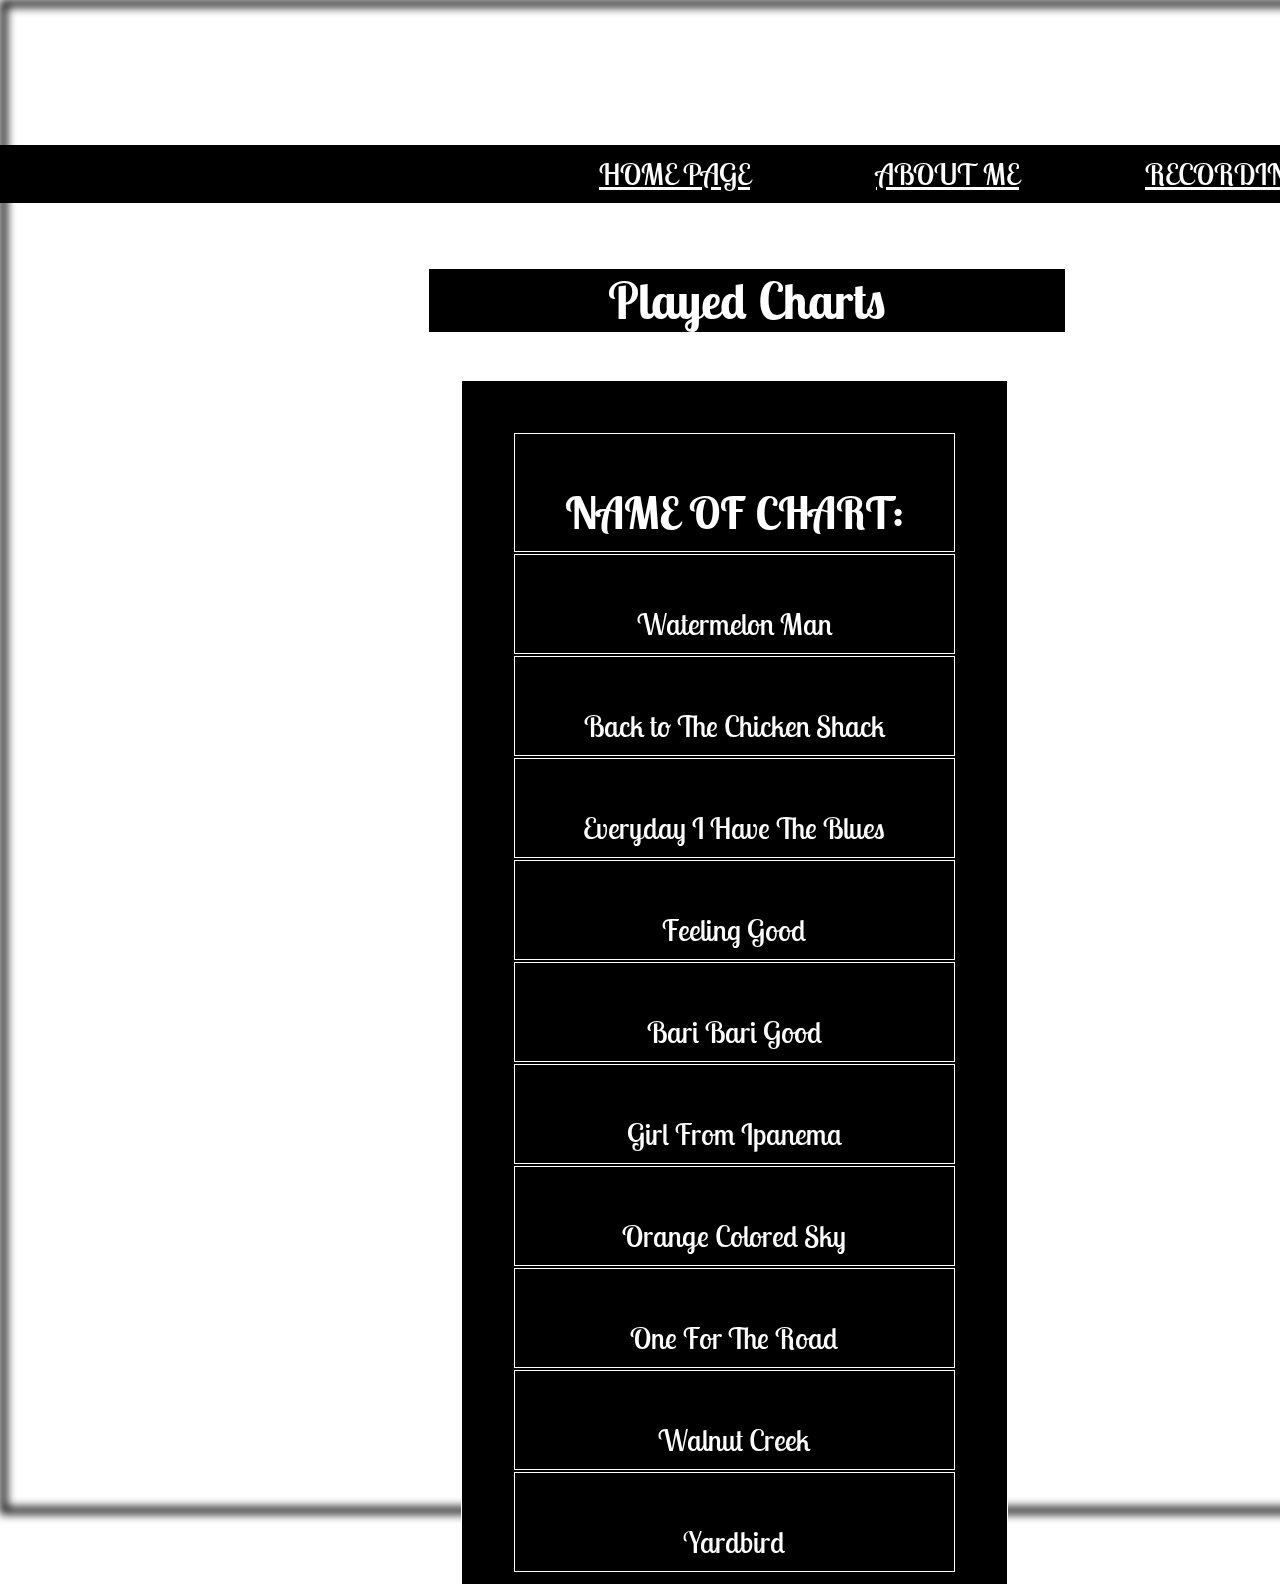
<file: Played Charts.html>
<!DOCTYPE html>
<html>
<head>
  <title>Cameron's Jazz</title>
  <link rel="stylesheet" href="stylesheet3.css" type="text/css"/>
  <link href="https://fonts.googleapis.com/css?family=Lobster+Two" rel="stylesheet">
</head>
<body>
  <div class="background-image"></div>
  <div class="content">
   <header>
    <h1><strong>Cameron's Jazz</strong></h1>
    <ul>
      <li><a href="index.html">HOME PAGE</a></li>
      <li><a href="About Me Page.html">ABOUT ME</a></li>
      <li><a href="Recordings.html">RECORDINGS</a></li>
    </ul>
  </header>
    <br>
      <br>
        <br>
          <br>
            <br>
              <br>
                <br>
                  <br>
                    <br>
                    <br>
                      <br>
                        <br>
                          <br>
                            <br>
                              <br>
                                
                                  
                                 
                                      
  <div class="Performance">
    <h2>Played Charts</h2>
  </div>
  <table>
  <tr>
      <th>NAME OF CHART:</th>
  </tr>
  <tr>
    <td>Watermelon Man</td>
  </tr>
  <tr>
    <td>Back to The Chicken Shack</td>
  </tr>
  <tr>
    <td>Everyday I Have The Blues</td>
  </tr>
  <tr>
    <td>Feeling Good</td>
  </tr>
  <tr>
    <td>Bari Bari Good</td>
  </tr>
  <tr>
    <td>Girl From Ipanema</td>
  </tr>
  <tr>
    <td>Orange Colored Sky</td>
  </tr>
  <tr>
    <td>One For The Road</td>
  </tr>
  <tr>
    <td>Walnut Creek</td>
  </tr>
  <tr>
    <td>Yardbird</td>
  </tr>
</table>

  </div>
</body>
</html>
</file>
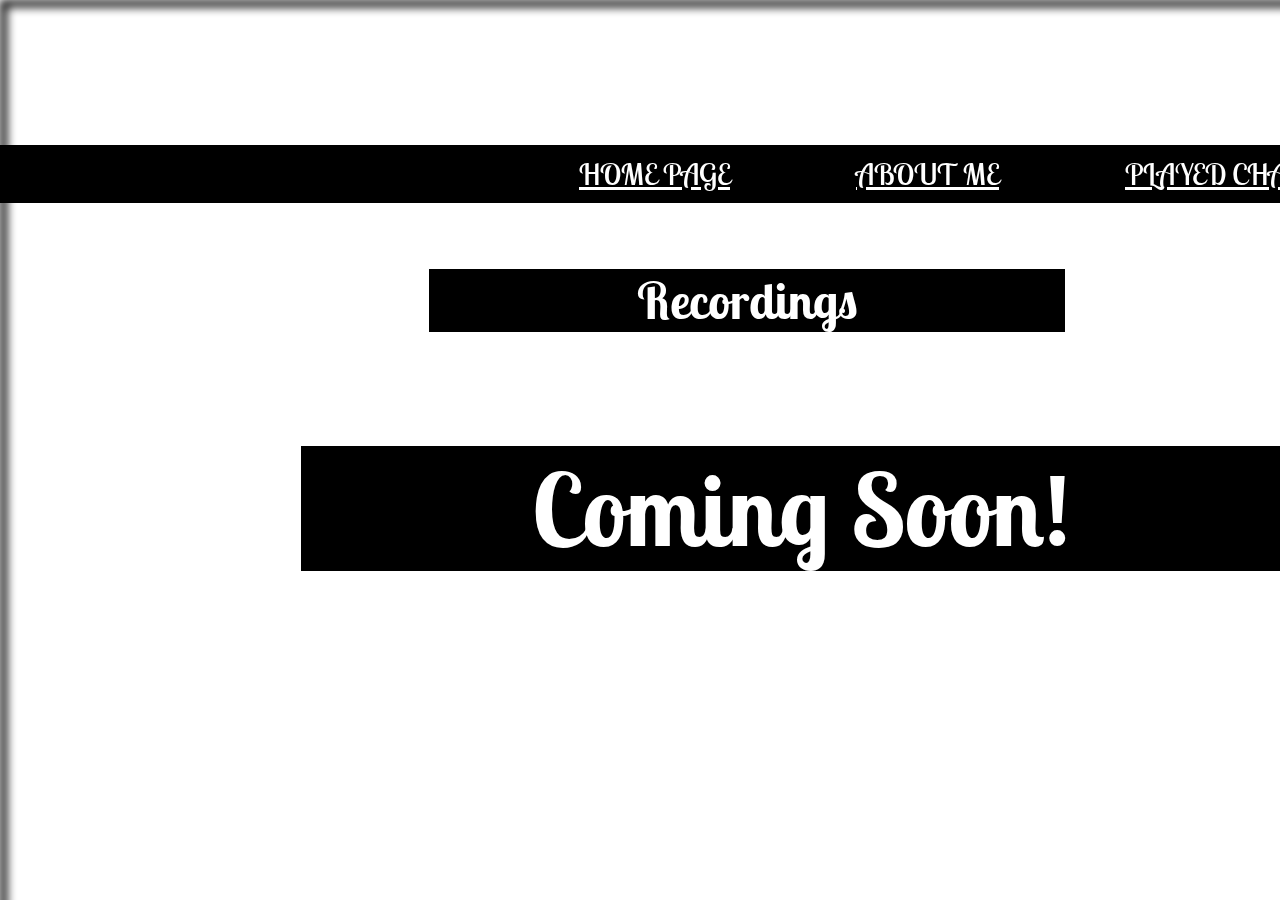
<file: Recordings.html>
<!DOCTYPE html>
<html>
<head>
  <title>Cameron's Jazz</title>
  <link rel="stylesheet" href="stylesheet4.css" type="text/css"/>
  <link href="https://fonts.googleapis.com/css?family=Lobster+Two" rel="stylesheet">
</head>
<body>
  <div class="background-image"></div>
  <div class="content">
   <header>
    <h1><strong>Cameron's Jazz</strong></h1>
    <ul>
      <li><a href="index.html">HOME PAGE</a></li>
      <li><a href="About Me Page.html">ABOUT ME</a></li>
      <li><a href="Played Charts.html">PLAYED CHARTS</a></li>
    </ul>
  </header>
  <br>
  <br>
  <br>
  <br>
  <br>
  <br>
  <br>
  <br>
  <br>
  <br>
  <br>
  <br>
  <br>
  <br>
   <br>
  
            
  <div class="Performance">
    <h2>Recordings</h2>
  </div>
 <h3>Coming Soon!</h3>
  </div>
</body>
</html>
</file>
<file: stylesheet3.css>
header {
    position: fixed;
    text-align: center;
    color: white;
    font-family: 'Lobster Two', cursive;
    background-image: url("http://3.bp.blogspot.com/_5tIvW9350EM/TMLY8JzmX_I/AAAAAAAAAsA/pi5zqeHrPnk/s1600/drums+and+friends.jpg");
    background-size: cover;
    height: 200px;
    margin-top: 0px;
    font-size: 30px;
}
  a {
    color: white;
  }
  h1 {
    font-size: 75px;
     margin-right: 8%;
  }
  ul {
    padding: 10px;
    background: black;
    width: 1900px;
    margin-right: 150px;
  }
  li {
    display: inline;
    padding:  10px 60px 0px 60px;
  }
.background-image {
  position: fixed;
  left: 0;
  right: 0;
  z-index: 1;

  display: inline-block;
  background-image: url("https://wallpaperscraft.com/image/piano_music_background_style_80581_2560x1440.jpg");
  width: 1900px;
  height: 1500px;
  background-repeat: no-repeat;
  background-attachment: fixed;
  
  -webkit-filter: blur(5px);
  -moz-filter: blur(5px);
  -o-filter: blur(5px);
  -ms-filter: blur(5px);
  filter: blur(5px);
}

.content {
  position: absolute;
  left: 0;
  right: 0;
  z-index: 1;
  margin: 0px 0px 0px 0px;
  margin-top: -50px
}
.aboutmecontent {
  color: white;
  background-color: black;
  font-size: 30px;
  width: 1000px;
  text-align: center;
  border: 7px solid white;
  margin-left: 23%;
}
.Karmanos {
  color: white;
  background-color: black;
  font-size: 30px;
  width: 1000px;
  text-align: center;
  border: 7px solid white;
  margin-left: 23%;
}
  h2 {
    font-family: 'Lobster Two', cursive;;
    font-size: 50px;
    text-align: center;
    color: white;
    border: 7px solid white;
    background: black;
  }
  .Performance {
  text-align: center;
  color: white;
  background: black;
  width: 650px;
  margin-left: 33%;
  }
  img {
    margin: 40px 0px 0px 0px;
    border: 7px solid white;
    border-radius: 20px;
  }
.aboutme {
  text-align: center;
  color: white;
  background: black;
  width: 650px;
  margin-left: 33%;
}
html, body {
    padding: 0;
    margin: 0;
}
.background-image {
  border: 7px solid black;
}
table {
  text-align: center;
}
table, th, td {
    border: 1px solid white;
    font-size: 30px;
    margin-left: 36%;
    background: black;
    color: white;
    font-family: 'Lobster Two', cursive;
    padding: 50px 50px 10px 50px
}
th {
  font-size: 45px;
}
</file>
<file: stylesheet4.css>
header {
    position: fixed;
    text-align: center;
    color: white;
    font-family: 'Lobster Two', cursive;
    background-image: url("http://3.bp.blogspot.com/_5tIvW9350EM/TMLY8JzmX_I/AAAAAAAAAsA/pi5zqeHrPnk/s1600/drums+and+friends.jpg");
    background-size: cover;
    height: 200px;
    margin-top: 0px;
    font-size: 30px;
}
  a {
    color: white;
  }
  h1 {
    font-size: 75px;
     margin-right: 8%;

  }
  ul {
    padding: 10px;
    background: black;
    width: 1900px;
    margin-right: 150px;
  }
  li {
    display: inline;
    padding:  10px 60px 0px 60px;
  }
.background-image {
  position: fixed;
  left: 0;
  right: 0;
  z-index: 1;

  display: inline-block;
  background-image: url("https://wallpaperscraft.com/image/piano_music_background_style_80581_2560x1440.jpg");
  width: 1900px;
  height: 1500px;
  background-repeat: no-repeat;
  background-attachment: fixed;
  
  -webkit-filter: blur(5px);
  -moz-filter: blur(5px);
  -o-filter: blur(5px);
  -ms-filter: blur(5px);
  filter: blur(5px);
}

.content {
  position: absolute;
  left: 0;
  right: 0;
  z-index: 1;
  margin: 0px 0px 0px 0px;
  margin-top: -50px
}
html, body {
    padding: 0;
    margin: 0;
}
.background-image {
  border: 7px solid black;
}
h3 {
  color: white;
  background-color: black;
  font-size: 100px;
  width: 1000px;
  text-align: center;
  border: 7px solid white;
  margin-left: 23%;
  font-family: 'Lobster Two', cursive;
}
.Performance {
  text-align: center;
  color: white;
  background: black;
  width: 650px;
  margin-left: 33%;
}
h2 {
  font-family:'Lobster Two', cursive;
    font-size: 50px;
    text-align: center;
    color: white;
    border: 7px solid white;
    background: black;
}
</file>
